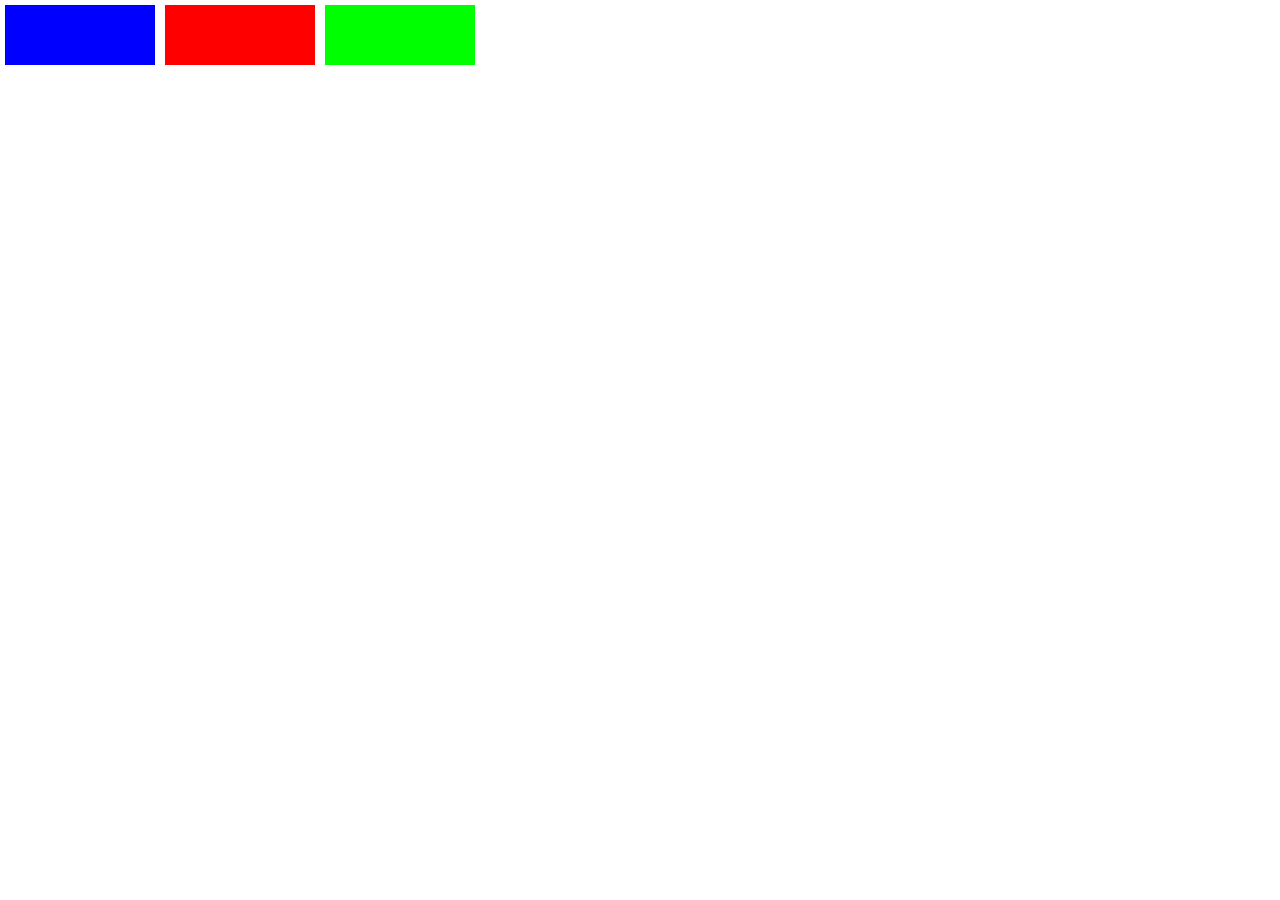
<file: Flexbox/index.html>
<!DOCTYPE html>
<html lang="pt-br">
  <head>
    <meta charset="UTF-8" />
    <meta http-equiv="X-UA-Compatible" content="IE=edge" />
    <meta name="viewport" content="width=device-width, initial-scale=1.0" />
    <title>Flexbox</title>
    <link rel="stylesheet" href="./style.css" />
  </head>
  <body>
    <div id="app">
      <div class="box red"></div>
      <div class="box green"></div>
      <div class="box blue"></div>
    </div>
  </body>
</html>
</file>
<file: Flexbox/style.css>
html,
body,
#app {
  height: 100%;
  margin: 0;
}

#app {
  display: flex;
}

.box {
  width: 150px;
  height: 60px;
  background: #f00;
  margin: 5px;
}

.red {
  order: 1;
}

.green {
  background: #0f0;
  order: 2;
}

.blue {
  background: #00f;
  order: 0;
}
</file>
